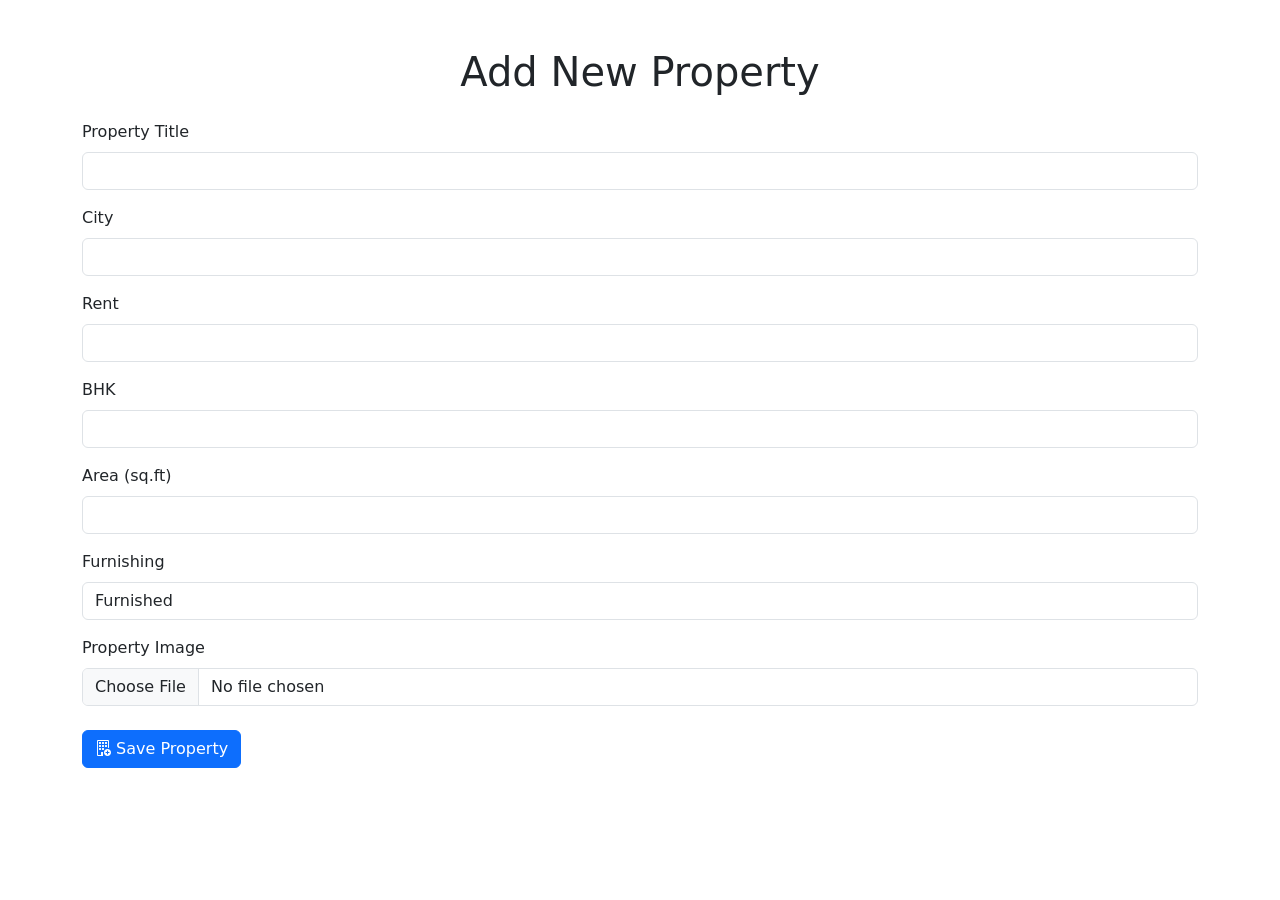
<file: frontend/templates/owner/add-property.html>
<!DOCTYPE html>

<html lang="en">
<head>

<meta charset="UTF-8">
<meta name="viewport" content="width=device-width, initial-scale=1.0">

<title>Add Property | EliteHomes</title>

<link href="https://cdn.jsdelivr.net/npm/bootstrap@5.3.3/dist/css/bootstrap.min.css" rel="stylesheet">

<link rel="stylesheet"
href="https://cdn.jsdelivr.net/npm/bootstrap-icons@1.11.3/font/bootstrap-icons.min.css">

</head>

<body>

<div class="container py-5">

<h1 class="mb-4 text-center">
Add New Property
</h1>

<form
method="POST"
action="/add-property"
enctype="multipart/form-data">

<div class="mb-3">

<label class="form-label">
Property Title
</label>

<input
type="text"
name="title"
class="form-control"
required>

</div>

<div class="mb-3">

<label class="form-label">
City
</label>

<input
type="text"
name="city"
class="form-control"
required>

</div>

<div class="mb-3">

<label class="form-label">
Rent
</label>

<input
type="number"
name="rent"
class="form-control"
required>

</div>

<div class="mb-3">

<label class="form-label">
BHK
</label>

<input
type="number"
name="bhk"
class="form-control"
required>

</div>

<div class="mb-3">

<label class="form-label">
Area (sq.ft)
</label>

<input
type="number"
name="area"
class="form-control"
required>

</div>

<div class="mb-3">

<label class="form-label">
Furnishing
</label>

<select
name="furnishing"
class="form-control">

<option>Furnished</option>
<option>Semi-Furnished</option>
<option>Unfurnished</option>

</select>

</div>

<div class="mb-4">

<label class="form-label">
Property Image
</label>

<input
type="file"
name="image"
class="form-control">

</div>

<button
type="submit"
class="btn btn-primary">

<i class="bi bi-building-add"></i>

Save Property

</button>

</form>

</div>

</body>
</html>
</file>
